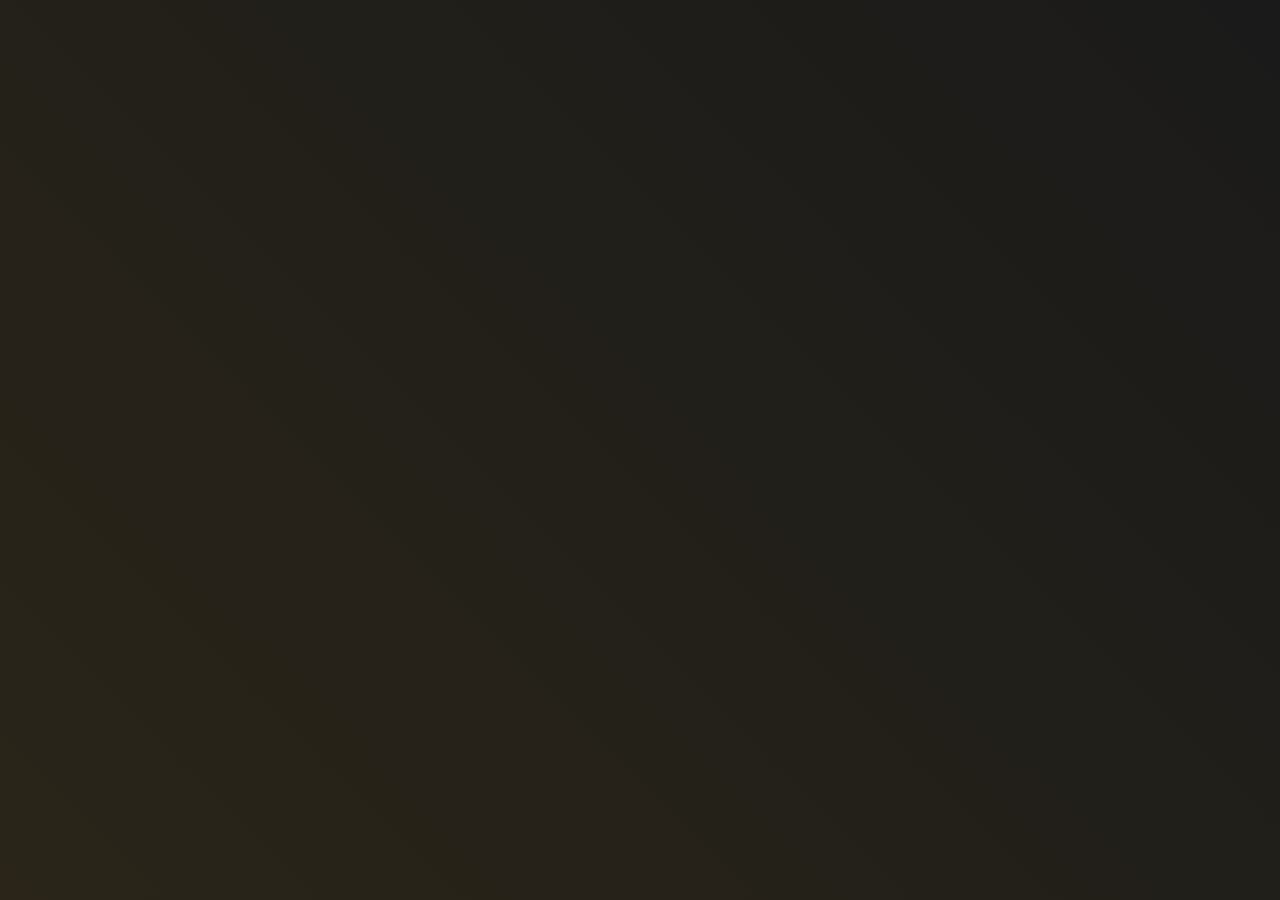
<file: success.html>
<!DOCTYPE html>
<html lang="en">
<head>
    <meta charset="UTF-8">
    <meta name="viewport" content="width=device-width, initial-scale=1.0">
    <title>Message Sent Successfully | ianistr</title>
    <link rel="stylesheet" href="styles.css">
    <link rel="apple-touch-icon" sizes="180x180" href="favicon/apple-touch-icon.png">
    <link rel="icon" type="image/png" sizes="32x32" href="favicon/favicon-32x32.png">
    <link rel="icon" type="image/png" sizes="16x16" href="favicon/favicon-16x16.png">
    <link rel="manifest" href="favicon/site.webmanifest">
    <link rel="stylesheet" href="https://cdnjs.cloudflare.com/ajax/libs/font-awesome/6.4.0/css/all.min.css">
    <link rel="preconnect" href="https://fonts.googleapis.com">
    <link rel="preconnect" href="https://fonts.gstatic.com" crossorigin>
    <link href="https://fonts.googleapis.com/css2?family=Raleway:wght@300;400;500;600;700&family=Playfair+Display:wght@400;700&display=swap" rel="stylesheet">
    <style>
        .success-container {
            min-height: 100vh;
            display: flex;
            align-items: center;
            justify-content: center;
            padding: 20px;
            background: var(--bg-dark);
            position: relative;
            overflow: hidden;
        }

        .success-container::before {
            content: '';
            position: absolute;
            width: 100%;
            height: 100%;
            background: linear-gradient(45deg, rgba(184, 134, 11, 0.1) 0%, rgba(26, 26, 26, 0) 100%);
            animation: gradientMove 15s ease infinite;
        }

        .success-content {
            background: var(--bg-lighter);
            padding: 60px 40px;
            border-radius: 15px;
            text-align: center;
            max-width: 600px;
            width: 100%;
            position: relative;
            z-index: 1;
            box-shadow: 0 20px 40px rgba(0, 0, 0, 0.3);
            transform: translateY(0);
            opacity: 0;
            animation: fadeInUp 0.8s ease forwards;
        }

        .success-icon {
            font-size: 5rem;
            color: var(--gold);
            margin-bottom: 30px;
            transform: scale(0);
            animation: scaleIn 0.5s ease forwards 0.3s;
        }

        .success-content h1 {
            font-size: 2.5rem;
            margin-bottom: 20px;
            color: var(--text-primary);
            font-family: 'Playfair Display', serif;
        }

        .success-content p {
            font-size: 1.2rem;
            color: var(--text-secondary);
            margin-bottom: 40px;
            line-height: 1.6;
        }

        .back-link {
            display: inline-block;
            padding: 15px 40px;
            background: var(--gold);
            color: var(--bg-darker);
            text-decoration: none;
            border-radius: 5px;
            font-weight: 600;
            font-size: 1.1rem;
            transition: all 0.3s ease;
            position: relative;
            overflow: hidden;
        }

        .back-link:hover {
            background: var(--gold-lighter);
            transform: translateY(-3px);
            box-shadow: 0 10px 20px rgba(184, 134, 11, 0.3);
        }

        .back-link:active {
            transform: translateY(-1px);
        }

        @keyframes fadeInUp {
            from {
                opacity: 0;
                transform: translateY(30px);
            }
            to {
                opacity: 1;
                transform: translateY(0);
            }
        }

        @keyframes scaleIn {
            from {
                transform: scale(0);
            }
            to {
                transform: scale(1);
            }
        }

        @keyframes gradientMove {
            0% {
                background-position: 0% 50%;
            }
            50% {
                background-position: 100% 50%;
            }
            100% {
                background-position: 0% 50%;
            }
        }

        @media (max-width: 768px) {
            .success-content {
                padding: 40px 20px;
            }

            .success-content h1 {
                font-size: 2rem;
            }

            .success-content p {
                font-size: 1rem;
            }

            .success-icon {
                font-size: 4rem;
            }
        }
    </style>
</head>
<body>
    <div class="success-container">
        <div class="success-content">
            <div class="success-icon">
                <i class="fas fa-check-circle"></i>
            </div>
            <h1>Message Sent Successfully!</h1>
            <p>Thank you for reaching out. I'll get back to you as soon as possible. Your message is important to me, and I appreciate you taking the time to contact me.</p>
            <a href="index.html" class="back-link">Return to Home</a>
        </div>
    </div>

    <script>
        // Add a subtle background animation
        document.addEventListener('DOMContentLoaded', function() {
            const container = document.querySelector('.success-container');
            let mouseX = 0;
            let mouseY = 0;

            document.addEventListener('mousemove', (e) => {
                mouseX = (e.clientX / window.innerWidth - 0.5) * 20;
                mouseY = (e.clientY / window.innerHeight - 0.5) * 20;
                
                container.style.backgroundPosition = `${50 + mouseX}% ${50 + mouseY}%`;
            });
        });
    </script>
</body>
</html>
</file>
<file: styles.css>
/* Variables */
:root {
    --bg-dark: #1a1a1a;
    --bg-darker: #121212;
    --bg-lighter: #2a2a2a;
    --text-primary: #ffffff;
    --text-secondary: #aaaaaa;
    --gold: #b8860b;
    --gold-lighter: #d4af37;
    --gold-darker: #856108;
    --transition: all 0.3s ease;
    --shadow: 0 10px 30px rgba(0, 0, 0, 0.3);
    --section-padding: 100px 0;
    --container-padding: 0 20px;
}

/* Hidden elements */
.hidden {
    display: none !important;
    visibility: hidden;
    position: absolute;
    left: -9999px;
    top: -9999px;
    opacity: 0;
    pointer-events: none;
}

/* Reset */
*, *::before, *::after {
    margin: 0;
    padding: 0;
    box-sizing: border-box;
}

html {
    scroll-behavior: smooth;
    font-size: 16px;
}

body {
    font-family: 'Raleway', sans-serif;
    background-color: var(--bg-dark);
    color: var(--text-primary);
    line-height: 1.6;
    overflow-x: hidden;
    position: relative;
    background-image: url("data:image/svg+xml,%3Csvg width='60' height='60' viewBox='0 0 60 60' xmlns='http://www.w3.org/2000/svg'%3E%3Cg fill='none' fill-rule='evenodd'%3E%3Cg fill='%23b8860b' fill-opacity='0.03'%3E%3Cpath d='M36 34v-4h-2v4h-4v2h4v4h2v-4h4v-2h-4zm0-30V0h-2v4h-4v2h4v4h2V6h4V4h-4zM6 34v-4H4v4H0v2h4v4h2v-4h4v-2H6zM6 4V0H4v4H0v2h4v4h2V6h4V4H6z'/%3E%3C/g%3E%3C/g%3E%3C/svg%3E");
}

a {
    text-decoration: none;
    color: var(--text-primary);
    transition: var(--transition);
}

ul, ol {
    list-style: none;
}

img {
    max-width: 100%;
    height: auto;
}

button, input, textarea {
    font-family: 'Raleway', sans-serif;
}

section {
    position: relative;
    overflow: hidden;
    padding: var(--section-padding);
}

section::before {
    content: '';
    position: absolute;
    width: 100%;
    height: 50px;
    top: 0;
    left: 0;
    background: linear-gradient(to bottom, var(--bg-dark), transparent);
    z-index: 1;
    pointer-events: none;
}

.container {
    max-width: 1200px;
    margin: 0 auto;
    padding: var(--container-padding);
    width: 100%;
}

.highlight {
    color: var(--gold);
    font-weight: 700;
}

.section-title {
    font-size: 2.5rem;
    text-align: center;
    margin-bottom: 3rem;
    position: relative;
    font-family: 'Playfair Display', serif;
    color: var(--gold);
}
 .section-title:after {
    content: '';
    position: absolute;
    height: 3px;
    width: 80px;
    background-color: var(--gold);
    bottom: -10px;
    left: 50%;
    transform: translateX(-50%);
} 


/* Cursor Follower */
.cursor-follower {
    position: fixed;
    width: 30px;
    height: 30px;
    background-color: rgba(212, 175, 55, 0.2);
    border: 1px solid var(--gold);
    border-radius: 50%;
    pointer-events: none;
    transform: translate(-50%, -50%);
    transition: transform 0.1s ease, width 0.3s ease, height 0.3s ease, background-color 0.3s ease;
    z-index: 9999;
    opacity: 0;
}

/* Buttons */
.btn {
    display: inline-block;
    padding: 12px 28px;
    border-radius: 4px;
    font-size: 1rem;
    font-weight: 600;
    text-transform: uppercase;
    letter-spacing: 1px;
    transition: var(--transition);
    cursor: pointer;
    position: relative;
    overflow: hidden;
    border: none;
    outline: none;
}

.btn:before {
    content: '';
    position: absolute;
    top: 50%;
    left: 50%;
    width: 0;
    height: 0;
    background: rgba(255, 255, 255, 0.1);
    border-radius: 50%;
    transform: translate(-50%, -50%);
    transition: width 0.6s ease, height 0.6s ease;
}

.btn:hover:before {
    width: 300px;
    height: 300px;
}

.btn.primary {
    background-color: var(--gold);
    color: var(--bg-darker);
    box-shadow: 0 4px 15px rgba(184, 134, 11, 0.3);
}

.btn.primary:hover {
    background-color: var(--gold-lighter);
}

.btn.secondary {
    background-color: transparent;
    color: var(--gold);
    border: 2px solid var(--gold);
    box-shadow: 0 4px 15px rgba(184, 134, 11, 0.1);
}

.btn.secondary:hover {
    background-color: var(--gold);
    color: var(--bg-darker);
}

/* Header */
header {
    position: fixed;
    top: 0;
    left: 0;
    width: 100%;
    padding: 16px 0;
    z-index: 100;
    transition: var(--transition);
    background-color: rgba(18, 18, 18, 0.9);
    backdrop-filter: blur(10px);
    box-shadow: 0 2px 10px rgba(0, 0, 0, 0.2);
}

header.scrolled {
    padding: 12px 0;
    background-color: rgba(18, 18, 18, 0.98);
    box-shadow: 0 5px 20px rgba(0, 0, 0, 0.3);
}

header .container {
    display: flex;
    justify-content: space-between;
    align-items: center;
    padding: 0 30px;
}

.logo {
    font-size: 1.8rem;
    font-weight: 700;
    font-family: 'Playfair Display', serif;
    color: var(--gold);
    position: relative;
    transition: var(--transition);
    letter-spacing: 1px;
}

nav {
    flex: 1;
    display: flex;
    justify-content: center;
}

nav ul {
    display: flex;
    justify-content: center;
    gap: 2rem;
}

nav ul li {
    margin: 0;
}

nav ul li a {
    position: relative;
    padding: 8px 0;
    font-weight: 500;
    font-size: 0.95rem;
    letter-spacing: 0.5px;
    transition: var(--transition);
    text-transform: uppercase;
}

nav ul li a:hover, 
nav ul li a.active {
    color: var(--gold);
}

nav ul li a:after {
    content: '';
    position: absolute;
    width: 0;
    height: 2px;
    background-color: var(--gold);
    bottom: 0;
    left: 0;
    transition: var(--transition);
}

nav ul li a:hover:after, 
nav ul li a.active:after {
    width: 100%;
}

.menu-toggle {
    display: none;
    font-size: 1.5rem;
    cursor: pointer;
    color: var(--gold);
    margin-right: 4px;
}

/* Hero Section */
.hero {
    height: 100vh;
    display: flex;
    flex-direction: column;
    justify-content: center;
    align-items: center;
    position: relative;
    background-color: var(--bg-darker);
    text-align: center;
    padding-top: 80px;
    background-image: radial-gradient(circle at center, #1e1e1e 0%, var(--bg-darker) 100%);
    overflow: hidden;
}

.particles-container {
    position: absolute;
    top: 0;
    left: 0;
    width: 100%;
    height: 100%;
    z-index: 1;
}

.hero::before {
    content: '';
    position: absolute;
    top: 0;
    left: 0;
    width: 100%;
    height: 100%;
    background: linear-gradient(135deg, rgba(26, 26, 26, 0.8) 0%, rgba(18, 18, 18, 0.85) 100%);
    z-index: 2;
}

.hero .container {
    position: relative;
    z-index: 3;
}

.hero h1 {
    font-size: 5rem;
    font-weight: 700;
    margin-bottom: 10px;
    font-family: 'Playfair Display', serif;
    color: var(--gold);
    position: relative;
    display: inline-block;
    transition: transform 0.3s ease, text-shadow 0.3s ease;
    perspective: 500px;
    transform-style: preserve-3d;
}

.hero h1:hover {
    text-shadow: 0 0 15px rgba(184, 134, 11, 0.4);
    transform: rotateX(10deg) rotateY(10deg);
    cursor: pointer;
}

.hero h2 {
    font-size: 2rem;
    font-weight: 500;
    margin-bottom: 20px;
    color: var(--text-primary);
}

.hero p {
    font-size: 1.2rem;
    margin-bottom: 2.5rem;
    color: var(--text-secondary);
    max-width: 700px;
    margin-left: auto;
    margin-right: auto;
}

.cta-buttons {
    position: relative;
    display: flex;
    justify-content: center;
    gap: 20px;
    margin-top: 8rem;
    width: 100%;
}

/* Let's Talk Tag */
.lets-talk-tag {
    margin-left: 2.5px;
    position: absolute;
    top: -85px;
    left: 50%;
    transform: translateX(-50%);
    background: var(--gold);
    padding: 8px 15px 8px 15px;
    border-radius: 6px;
    display: flex;
    align-items: center;
    gap: 8px;
    box-shadow: 0 4px 15px rgba(184, 134, 11, 0.3);
    z-index: 5;
}

.lets-talk-tag:after {
    content: '';
    position: absolute;
    bottom: -10px;
    left: 50%;
    transform: translateX(-50%);
    width: 0;
    height: 0;
    border-left: 10px solid transparent;
    border-right: 10px solid transparent;
    border-top: 10px solid var(--gold);
}

.lets-talk-tag span {
    color: var(--bg-darker);
    font-weight: 600;
    font-size: 0.95rem;
    white-space: nowrap;
}

/* Glitch Effect */
.glitch {
    position: relative;
    transition: var(--transition);
    overflow: hidden;
}

.glitch::before {
    content: attr(data-text);
    position: absolute;
    top: 0;
    left: 0;
    width: 100%;
    height: 100%;
    opacity: 0;
    color: var(--gold-lighter);
    z-index: -1;
    transition: opacity 0.5s ease;
}

.glitch:hover::before {
    opacity: 0.3;
    transform: translate(2px, -2px);
}

.glitch::after {
    content: attr(data-text);
    position: absolute;
    top: 0;
    left: 0;
    width: 100%;
    height: 100%;
    opacity: 0;
    color: var(--gold-darker);
    z-index: -2;
    transition: opacity 0.5s ease;
}

.glitch:hover::after {
    opacity: 0.3;
    transform: translate(-2px, 2px);
}

/* Scroll Indicator */
.scroll-indicator {
    position: absolute;
    bottom: 40px;
    left: 50%;
    transform: translateX(-50%);
    z-index: 2;
    display: flex;
    flex-direction: column;
    align-items: center;
    animation: bounce 2s infinite;
}

.mouse {
    width: 30px;
    height: 50px;
    border: 2px solid var(--gold);
    border-radius: 25px;
    display: flex;
    justify-content: center;
    padding-top: 10px;
    position: relative;
}

.wheel {
    width: 4px;
    height: 10px;
    background-color: var(--gold);
    border-radius: 2px;
    animation: scroll 1.5s infinite;
}

.arrow {
    margin-top: 15px;
    display: flex;
    flex-direction: column;
    align-items: center;
}

.arrow span {
    display: block;
    width: 20px;
    height: 20px;
    border-bottom: 2px solid var(--gold);
    border-right: 2px solid var(--gold);
    transform: rotate(45deg);
    margin: -10px 0;
    animation: arrow 1.5s infinite;
}

.arrow span:nth-child(2) {
    animation-delay: 0.2s;
}

.arrow span:nth-child(3) {
    animation-delay: 0.4s;
}

@keyframes scroll {
    0% {
        opacity: 1;
        transform: translateY(0);
    }
    100% {
        opacity: 0;
        transform: translateY(15px);
    }
}

@keyframes arrow {
    0% {
        opacity: 0;
        transform: rotate(45deg) translate(-10px, -10px);
    }
    50% {
        opacity: 1;
    }
    100% {
        opacity: 0;
        transform: rotate(45deg) translate(10px, 10px);
    }
}

@keyframes bounce {
    0%, 20%, 50%, 80%, 100% {
        transform: translateY(0) translateX(-50%);
    }
    40% {
        transform: translateY(-20px) translateX(-50%);
    }
    60% {
        transform: translateY(-10px) translateX(-50%);
    }
}

/* About Section */
.about-content {
    display: flex;
    align-items: center;
    gap: 50px;
}

.about-text {
    flex: 1;
}

.about-text p {
    margin-bottom: 20px;
    font-size: 1.1rem;
}

.about-image {
    flex: 1;
    position: relative;
}

.image-frame {
    position: relative;
    padding: 10px;
    background-color: var(--bg-lighter);
    box-shadow: var(--shadow);
    transform: rotate(3deg);
    transition: var(--transition);
}

.image-frame:hover {
    transform: rotate(0);
}

.image-frame img {
    display: block;
    transform: rotate(-3deg);
    transition: var(--transition);
}

.image-frame:hover img {
    transform: rotate(0);
}

.stats {
    display: flex;
    justify-content: space-between;
    margin-top: 40px;
}

.stat-item {
    text-align: center;
}

.stat-number {
    display: block;
    font-size: 3rem;
    font-weight: 700;
    color: var(--gold);
    margin-bottom: 5px;
    font-family: 'Playfair Display', serif;
}

.stat-text {
    font-size: 1rem;
    color: var(--text-secondary);
}

/* Skills Section */
.skills {
    background-color: var(--bg-darker);
    position: relative;
}

.skills::before {
    background: linear-gradient(to bottom, var(--bg-darker), rgba(18, 18, 18, 0.5));
}

.skills-container {
    display: flex;
    gap: 50px;
}

.skill-category {
    flex: 1;
}

.skill-category h3 {
    font-size: 1.8rem;
    margin-bottom: 30px;
    color: var(--gold);
    text-align: center;
    font-family: 'Playfair Display', serif;
}

.skill-items {
    display: flex;
    flex-direction: column;
    gap: 30px;
}

.skill-item {
    background-color: rgba(42, 42, 42, 0.7);
    padding: 25px;
    border-radius: 8px;
    box-shadow: var(--shadow);
    transition: var(--transition);
    border: 1px solid rgba(184, 134, 11, 0.1);
}

.skill-item:hover {
    transform: translateY(-5px);
    border-color: rgba(184, 134, 11, 0.3);
    background-color: rgba(42, 42, 42, 0.9);
}

.skill-icon {
    font-size: 2rem;
    color: var(--gold);
    margin-bottom: 15px;
    text-align: center;
}

.skill-item h4 {
    font-size: 1.2rem;
    margin-bottom: 15px;
    text-align: center;
}

.skill-bar {
    height: 6px;
    background-color: rgba(170, 170, 170, 0.1);
    border-radius: 3px;
    overflow: hidden;
}

.skill-level {
    height: 100%;
    background-color: var(--gold);
    border-radius: 3px;
    position: relative;
    width: 0;
    transition: width 1.5s ease;
}

/* Projects Section */
.project-filters {
    display: flex;
    justify-content: center;
    margin-bottom: 40px;
    flex-wrap: wrap;
    gap: 10px;
}

.filter-btn {
    background-color: transparent;
    border: 1px solid var(--gold);
    color: var(--text-primary);
    padding: 8px 20px;
    border-radius: 30px;
    cursor: pointer;
    transition: var(--transition);
    font-size: 0.9rem;
}

.filter-btn:hover, 
.filter-btn.active {
    background-color: var(--gold);
    color: var(--bg-darker);
}

.projects-grid {
    display: grid;
    grid-template-columns: repeat(auto-fill, minmax(300px, 1fr));
    gap: 30px;
    width: 100%;
}

.project-card {
    background-color: var(--bg-lighter);
    border-radius: 8px;
    overflow: hidden;
    box-shadow: var(--shadow);
    transition: opacity 0.3s ease, transform 0.3s ease;
    border: 1px solid rgba(184, 134, 11, 0.1);
    width: 100%;
    will-change: opacity, transform;
}

.project-card:hover {
    transform: translateY(-10px);
    border-color: rgba(184, 134, 11, 0.3);
}

.project-image {
    position: relative;
    overflow: hidden;
    height: 200px;
}

.project-image img {
    width: 100%;
    height: 100%;
    object-fit: cover;
    transition: var(--transition);
}

.project-card:hover .project-image img {
    transform: scale(1.05);
}

.project-overlay {
    position: absolute;
    top: 0;
    left: 0;
    width: 100%;
    height: 100%;
    background-color: rgba(26, 26, 26, 0.8);
    display: flex;
    justify-content: center;
    align-items: center;
    opacity: 0;
    transition: var(--transition);
}

.project-card:hover .project-overlay {
    opacity: 1;
}

.project-links {
    display: flex;
    gap: 20px;
}

.project-link {
    width: 50px;
    height: 50px;
    background-color: var(--gold);
    color: var(--bg-darker);
    border-radius: 50%;
    display: flex;
    justify-content: center;
    align-items: center;
    font-size: 1.2rem;
    transition: var(--transition);
    transform: translateY(30px);
    opacity: 0;
}

.project-card:hover .project-link {
    transform: translateY(0);
    opacity: 1;
}

.project-card:hover .project-link:nth-child(2) {
    transition-delay: 0.1s;
}

.project-link:hover {
    background-color: var(--gold-lighter);
}

.project-info {
    padding: 20px;
}

.project-info h3 {
    font-size: 1.4rem;
    margin-bottom: 10px;
    color: var(--gold);
}

.project-info p {
    color: var(--text-secondary);
    margin-bottom: 15px;
    font-size: 0.95rem;
}

.project-tags {
    display: flex;
    flex-wrap: wrap;
    gap: 10px;
}

.project-tags span {
    background-color: rgba(184, 134, 11, 0.1);
    color: var(--gold);
    padding: 4px 12px;
    border-radius: 20px;
    font-size: 0.8rem;
    border: 1px solid rgba(184, 134, 11, 0.2);
}

/* Contact Section */
.contact {
    background-color: var(--bg-darker);
    position: relative;
}

.contact::before {
    background: linear-gradient(to bottom, var(--bg-darker), rgba(18, 18, 18, 0.5));
}

.contact-container {
    display: flex;
    gap: 50px;
}

.contact-info, .contact-form {
    flex: 1;
}

.contact-info h3 {
    font-size: 2rem;
    color: var(--gold);
    margin-bottom: 20px;
    font-family: 'Playfair Display', serif;
}

.contact-info p {
    color: var(--text-secondary);
    margin-bottom: 30px;
}

.contact-details {
    display: flex;
    flex-direction: column;
    gap: 20px;
    margin-bottom: 30px;
}

.contact-item {
    display: flex;
    align-items: center;
}

.contact-icon a {
    width: 50px;
    height: 50px;
    background-color: rgba(184, 134, 11, 0.1);
    border-radius: 50%;
    display: flex;
    justify-content: center;
    align-items: center;
    color: var(--gold);
    font-size: 1.2rem;
    margin-right: 15px;
    border: 1px solid rgba(184, 134, 11, 0.2);
}

.contact-text h4 {
    font-size: 1.2rem;
    margin-bottom: 5px;
}

.contact-text p {
    margin-bottom: 0;
    color: var(--text-secondary);
}

.social-links {
    display: flex;
    gap: 15px;
}

.social-link {
    width: 40px;
    height: 40px;
    background-color: rgba(42, 42, 42, 0.7);
    border-radius: 50%;
    display: flex;
    justify-content: center;
    align-items: center;
    color: var(--gold);
    font-size: 1rem;
    transition: var(--transition);
    border: 1px solid rgba(184, 134, 11, 0.2);
}

.social-link:hover {
    background-color: var(--gold);
    color: var(--bg-darker);
    transform: translateY(-5px);
}

.form-group {
    position: relative;
    margin-bottom: 25px;
}

.form-group input, 
.form-group textarea {
    width: 100%;
    padding: 15px;
    font-size: 1rem;
    background-color: rgba(42, 42, 42, 0.7);
    border: 1px solid var(--bg-lighter);
    color: var(--text-primary);
    border-radius: 5px;
    outline: none;
    transition: var(--transition);
}

.form-group textarea {
    min-height: 150px;
    resize: vertical;
}

.form-group label {
    position: absolute;
    left: 15px;
    top: 15px;
    color: var(--text-secondary);
    transition: var(--transition);
    pointer-events: none;
}

.form-group input:focus, 
.form-group textarea:focus {
    border-color: var(--gold);
    box-shadow: 0 0 0 2px rgba(184, 134, 11, 0.2);
    background-color: rgba(42, 42, 42, 0.9);
}

.form-group input:focus + label,
.form-group textarea:focus + label,
.form-group input:valid + label,
.form-group textarea:valid + label {
    transform: translateY(-25px) scale(0.8);
    color: var(--gold);
    background-color: var(--bg-darker);
    padding: 0 5px;
}

/* Footer */
footer {
    background-color: var(--bg-darker);
    padding: 60px 0 20px;
    position: relative;
    background-image: url("data:image/svg+xml,%3Csvg width='60' height='60' viewBox='0 0 60 60' xmlns='http://www.w3.org/2000/svg'%3E%3Cg fill='none' fill-rule='evenodd'%3E%3Cg fill='%23b8860b' fill-opacity='0.05'%3E%3Cpath d='M36 34v-4h-2v4h-4v2h4v4h2v-4h4v-2h-4zm0-30V0h-2v4h-4v2h4v4h2V6h4V4h-4zM6 34v-4H4v4H0v2h4v4h2v-4h4v-2H6zM6 4V0H4v4H0v2h4v4h2V6h4V4H6z'/%3E%3C/g%3E%3C/g%3E%3C/svg%3E");
}

.footer-content {
    display: flex;
    flex-direction: column;
    align-items: center;
    gap: 20px;
    margin-bottom: 40px;
}

.footer-logo {
    font-size: 2.5rem;
    font-weight: 700;
    color: var(--gold);
    font-family: 'Playfair Display', serif;
}

.footer-text {
    text-align: center;
    color: var(--text-secondary);
    max-width: 500px;
}

.footer-social {
    display: flex;
    gap: 15px;
}

.footer-bottom {
    border-top: 1px solid rgba(170, 170, 170, 0.1);
    padding-top: 20px;
    text-align: center;
}

.footer-bottom p {
    color: var(--text-secondary);
    font-size: 0.9rem;
}

/* Media Queries */
@media (max-width: 992px) {
    header .container {
        padding: 0 20px;
    }
    
    nav ul {
        gap: 1.5rem;
    }
    
    .about-content,
    .skills-container,
    .contact-container {
        flex-direction: column;
    }
    
    .hero h1 {
        font-size: 4rem;
    }
    
    .hero h2 {
        font-size: 1.8rem;
    }
    
    .about-image {
        margin-top: 40px;
    }
    
    .skill-category {
        margin-bottom: 40px;
    }
    
    .projects-grid {
        grid-template-columns: repeat(auto-fill, minmax(250px, 1fr));
    }
}

@media (max-width: 768px) {
    html {
        font-size: 14px;
    }
    
    header {
        padding: 12px 0;
    }
    
    header .container {
        padding: 0 15px;
    }
    
    .logo {
        font-size: 1.6rem;
        z-index: 1001;
    }
    
    nav {
        position: fixed;
        top: 0;
        right: -100%;
        width: 75%;
        height: 100vh;
        background-color: var(--bg-darker);
        flex-direction: column;
        justify-content: center;
        align-items: center;
        transition: var(--transition);
        z-index: 999;
        box-shadow: -5px 0 15px rgba(0, 0, 0, 0.3);
        overflow-y: auto;
        -webkit-overflow-scrolling: touch;
        padding: 40px 20px;
    }
    
    nav.active {
        right: 0;
    }
    
    nav ul {
        flex-direction: column;
        align-items: center;
        gap: 2rem;
        width: 100%;
    }
    
    nav ul li {
        width: 100%;
        text-align: center;
    }
    
    nav ul li a {
        font-size: 1.1rem;
        padding: 10px 0;
        display: block;
        width: 100%;
    }
    
    .menu-toggle {
        position: relative;
        width: 30px;
        height: 20px;
        cursor: pointer;
        display: block;
        z-index: 1001;
        background: transparent;
        border: none;
        outline: none;
    }
    
    .hero h1 {
        font-size: 3rem;
    }
    
    .section-title {
        font-size: 2rem;
    }
    
    .cta-buttons {
        margin-top: 7rem;
    }
    
    .projects-grid {
        grid-template-columns: 1fr;
        gap: 20px;
    }
    
    .project-card {
        max-width: 100%;
        margin-bottom: 20px;
        opacity: 1;
        transform: translateY(0);
        display: block;
    }
    
    .project-image {
        height: auto;
        max-height: 200px;
    }
    
    .stat-number {
        font-size: 2.5rem;
    }
    
    .form-group input:focus + label,
    .form-group textarea:focus + label,
    .form-group input:valid + label,
    .form-group textarea:valid + label {
        transform: translateY(-20px) scale(0.8);
    }
    
    .project-filters {
        flex-wrap: nowrap;
        overflow-x: auto;
        padding-bottom: 15px;
        justify-content: flex-start;
        -webkit-overflow-scrolling: touch;
        scrollbar-width: none; /* Firefox */
        padding-left: 0;
    }
    
    /* Hide scrollbar for Chrome/Safari */
    .project-filters::-webkit-scrollbar {
        display: none;
    }
    
    .filter-btn {
        flex: 0 0 auto;
        white-space: nowrap;
        margin: 0 4px;
        padding: 8px 15px;
        font-size: 0.9rem;
    }
    
    .filter-btn:first-child {
        margin-left: 0;
    }
    
    /* Remove any inline styles that might have been added by JS during page transitions */
    body.loaded .project-card {
        transition: opacity 0.3s ease, transform 0.3s ease !important;
    }
    
    .lets-talk-tag {
        top: -55px;
        padding: 6px 12px;
    }
    
    .lets-talk-tag span {
        font-size: 0.85rem;
    }
}

@media (max-width: 480px) {
    header .container {
        padding: 0 10px;
    }
    
    .logo {
        font-size: 1.5rem;
    }
    
    nav {
        width: 85%;
    }
    
    .project-filters {
        padding-bottom: 10px;
    }
    
    .filter-btn {
        padding: 6px 12px;
        font-size: 0.85rem;
    }
}

/* Custom Scrollbar */
::-webkit-scrollbar {
    width: 10px;
}

::-webkit-scrollbar-track {
    background: var(--bg-darker);
}

::-webkit-scrollbar-thumb {
    background: var(--gold-darker);
    border-radius: 5px;
}

::-webkit-scrollbar-thumb:hover {
    background: var(--gold);
}

/* Mobile Menu Body State */
body.menu-open {
    overflow: hidden;
}

@media (max-width: 768px) {
    /* Menu styling code here */
}

/* Cookie Banner */
.cookie-banner {
    position: fixed;
    bottom: -100%;
    left: 0;
    width: 100%;
    background-color: var(--bg-darker);
    box-shadow: 0 -5px 20px rgba(0, 0, 0, 0.3);
    z-index: 9998;
    padding: 20px;
    transition: bottom 0.5s ease;
    border-top: 1px solid rgba(184, 134, 11, 0.2);
}

.cookie-banner.show {
    bottom: 0;
}

.cookie-content {
    display: flex;
    justify-content: space-between;
    align-items: center;
    max-width: 1200px;
    margin: 0 auto;
    gap: 20px;
}

.cookie-text h3 {
    color: var(--gold);
    font-family: 'Playfair Display', serif;
    font-size: 1.4rem;
    margin-bottom: 10px;
}

.cookie-text p {
    color: var(--text-secondary);
    font-size: 0.95rem;
    max-width: 600px;
}

.cookie-buttons {
    display: flex;
    gap: 10px;
    flex-wrap: wrap;
}

.cookie-btn {
    padding: 10px 18px;
    border-radius: 4px;
    font-size: 0.9rem;
    font-weight: 600;
    cursor: pointer;
    transition: var(--transition);
    border: none;
    outline: none;
    white-space: nowrap;
}

.cookie-btn.accept {
    background-color: var(--gold);
    color: var(--bg-darker);
}

.cookie-btn.accept:hover {
    background-color: var(--gold-lighter);
}

.cookie-btn.customize, 
.cookie-btn.reject,
.cookie-btn.save {
    background-color: transparent;
    color: var(--text-primary);
    border: 1px solid var(--gold);
}

.cookie-btn.customize:hover, 
.cookie-btn.reject:hover,
.cookie-btn.save:hover {
    background-color: rgba(184, 134, 11, 0.1);
}

.cookie-settings {
    display: none;
    max-width: 1200px;
    margin: 20px auto 0;
    padding-top: 20px;
    border-top: 1px solid rgba(184, 134, 11, 0.1);
}

.cookie-settings.show {
    display: block;
}

.cookie-option {
    display: flex;
    align-items: flex-start;
    margin-bottom: 15px;
    gap: 15px;
}

.cookie-option-text h4 {
    color: var(--gold);
    font-size: 1.1rem;
    margin-bottom: 5px;
}

.cookie-option-text p {
    color: var(--text-secondary);
    font-size: 0.9rem;
}

.cookie-settings-buttons {
    display: flex;
    justify-content: flex-end;
    margin-top: 20px;
}

/* Toggle Switch */
.toggle {
    position: relative;
    display: inline-block;
    width: 44px;
    height: 24px;
    margin-top: 5px;
}

.toggle input {
    opacity: 0;
    width: 0;
    height: 0;
}

.toggle-slider {
    position: absolute;
    cursor: pointer;
    top: 0;
    left: 0;
    right: 0;
    bottom: 0;
    background-color: rgba(170, 170, 170, 0.2);
    transition: .4s;
    border-radius: 24px;
}

.toggle-slider:before {
    position: absolute;
    content: "";
    height: 18px;
    width: 18px;
    left: 3px;
    bottom: 3px;
    background-color: var(--text-primary);
    transition: .4s;
    border-radius: 50%;
}

input:checked + .toggle-slider {
    background-color: var(--gold);
}

input:disabled + .toggle-slider {
    opacity: 0.6;
    cursor: not-allowed;
}

input:checked + .toggle-slider:before {
    transform: translateX(20px);
}

/* Media Query for Cookie Banner */
@media (max-width: 768px) {
    .cookie-content {
        flex-direction: column;
        align-items: flex-start;
    }
    
    .cookie-buttons {
        align-self: stretch;
        justify-content: space-between;
    }
    
    .cookie-btn {
        flex: 1;
        text-align: center;
        padding: 10px 10px;
    }
    
    .cookie-option {
        align-items: center;
    }
}

@media (max-width: 480px) {
    .cookie-banner {
        padding: 15px;
    }
    
    .cookie-text h3 {
        font-size: 1.2rem;
    }
    
    .cookie-text p {
        font-size: 0.85rem;
    }
    
    .cookie-option-text h4 {
        font-size: 1rem;
    }
    
    .cookie-option-text p {
        font-size: 0.8rem;
    }
}

/* Role Text Animation */
.role-container {
    display: flex;
    justify-content: center;
    align-items: center;
    font-size: 1.2rem;
    margin-bottom: 2rem;
    color: var(--text-secondary);
    height: 30px;
}

.role-container p {
    margin: 0;
    padding: 0;
}

.role-wrapper {
    position: relative;
    height: 30px;
    overflow: hidden;
    margin-left: 5px;
}

.role-text {
    position: absolute;
    opacity: 0;
    top: 0;
    left: 0;
    width: 100%;
    height: 100%;
    color: var(--gold);
    transform: translateY(20px);
    transition: transform 0.5s ease, opacity 0.5s ease;
}

.role-text.active {
    opacity: 1;
    transform: translateY(0);
}

/* Tech Icons */
.tech-icons {
    display: flex;
    justify-content: center;
    gap: 20px;
    margin-bottom: 2rem;
}

.tech-icon {
    width: 45px;
    height: 45px;
    display: flex;
    justify-content: center;
    align-items: center;
    border-radius: 50%;
    background: rgba(184, 134, 11, 0.1);
    color: var(--gold);
    font-size: 1.5rem;
    transition: transform 0.3s ease, background 0.3s ease;
    animation: fadeInUp 1s both, float 3s ease-in-out infinite;
    animation-delay: calc(0.1s * var(--i, 0)), calc(0.5s * var(--i, 0));
    box-shadow: 0 5px 15px rgba(0, 0, 0, 0.1);
}

.tech-icon:hover {
    transform: translateY(-5px) scale(1.1);
    background: rgba(184, 134, 11, 0.2);
    color: var(--gold-lighter);
}

@keyframes float {
    0% {
        transform: translateY(0);
    }
    50% {
        transform: translateY(-10px);
    }
    100% {
        transform: translateY(0);
    }
}

.tech-icon:nth-child(1) { --i: 1; }
.tech-icon:nth-child(2) { --i: 2; }
.tech-icon:nth-child(3) { --i: 3; }
.tech-icon:nth-child(4) { --i: 4; }
.tech-icon:nth-child(5) { --i: 5; }

/* Tertiary Button */
.btn.tertiary {
    background-color: transparent;
    color: var(--gold);
    border: 1px solid var(--gold);
    padding: 12px 25px;
    overflow: hidden;
}

.btn.tertiary:hover {
    background-color: rgba(184, 134, 11, 0.1);
    color: var(--gold-lighter);
    border-color: var(--gold-lighter);
}

.btn.tertiary i {
    margin-right: 5px;
}

/* Sparkle Effect */
.sparkle {
    position: absolute;
    width: 10px;
    height: 10px;
    background-color: rgba(184, 134, 11, 0.3);
    border-radius: 50%;
    pointer-events: none;
    z-index: 9999;
    transform: translate(-50%, -50%);
    animation: sparkleAnimation 1s forwards ease-out;
    mix-blend-mode: screen;
    box-shadow: 0 0 10px 2px rgba(184, 134, 11, 0.7);
}

.sparkle::before, .sparkle::after {
    content: '';
    position: absolute;
    width: 100%;
    height: 100%;
    border-radius: 50%;
    background-color: rgba(184, 134, 11, 0.3);
    transform-origin: center;
}

.sparkle::before {
    transform: rotate(45deg);
}

.sparkle::after {
    transform: rotate(90deg);
}

@keyframes sparkleAnimation {
    0% {
        opacity: 1;
        transform: translate(-50%, -50%) scale(0.1);
    }
    50% {
        opacity: 0.8;
        transform: translate(-50%, -50%) scale(1);
    }
    100% {
        opacity: 0;
        transform: translate(-50%, -50%) scale(1.5);
    }
}
</file>
